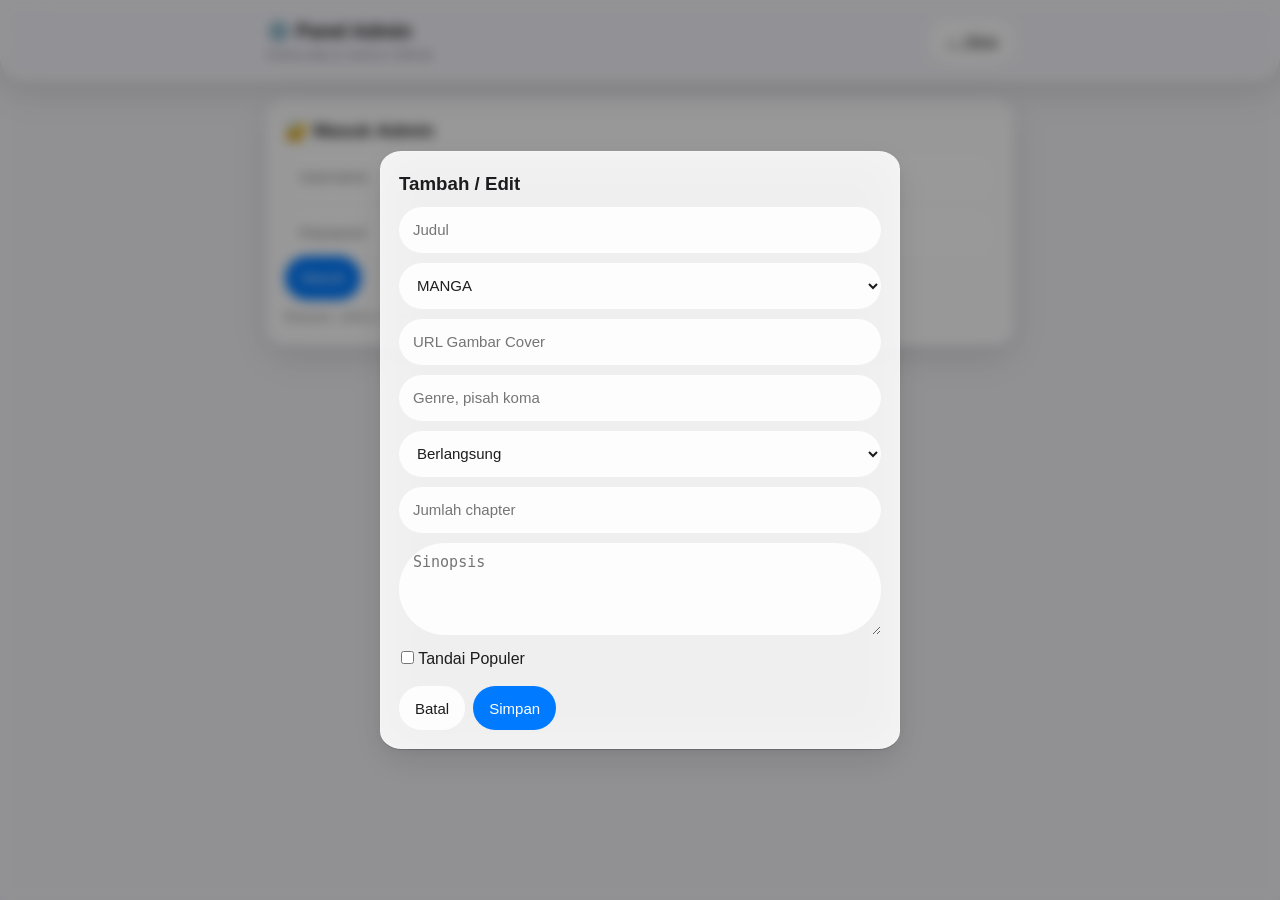
<file: admin.html>
<!DOCTYPE html><html lang="id">
<head>
<meta charset="UTF-8">
<meta name="viewport" content="width=device-width,initial-scale=1,viewport-fit=cover">
<meta name="theme-color" content="#F2F2F7" media="(prefers-color-scheme: light)">
<meta name="theme-color" content="#000000" media="(prefers-color-scheme: dark)">
<title>Admin · KomikOS</title>
<link rel="stylesheet" href="assets/style.css">
</head>
<body>
<header class="ios-nav ios-material">
  <div class="container" style="display:flex;justify-content:space-between;align-items:center">
    <div><h1 style="font-size:20px;margin:0">⚙️ Panel Admin</h1><p class="sub">Kelola data & sinkron GitHub</p></div>
    <a class="ios-btn" href="index.html">← Situs</a>
  </div>
</header>
<section class="container" id="loginBox">
  <div class="ios-card ios-material" style="padding:18px">
    <h3>🔐 Masuk Admin</h3>
    <input class="ios-input" id="u" placeholder="Username">
    <input class="ios-input" id="pw" type="password" placeholder="Password">
    <button class="ios-btn blue" id="btnMasuk">Masuk</button>
    <p class="sub" style="margin-top:8px">Bawaan: <code>admin</code> / <code>admin123</code></p>
  </div>
</section>
<section class="container" id="adminArea" style="display:none">
  <div class="ios-card ios-material" style="padding:12px;display:flex;flex-wrap:wrap;gap:8px">
    <button class="ios-btn blue" id="tambah">➕ Tambah</button>
    <button class="ios-btn" id="ekspor">💾 Ekspor</button>
    <label class="ios-btn"><input type="file" accept=".json" id="impor" hidden>📥 Impor</label>
    <button class="ios-btn green" id="ghPush">☁️ Push GitHub</button>
    <button class="ios-btn red" id="keluar">🚪 Keluar</button>
  </div>
  <input class="ios-input ios-material" id="cariAdm" placeholder="Cari komik…" style="margin-top:12px">
  <div id="listAdm"></div>
</section>
<div id="modal" class="modal" hidden>
  <div class="ios-card ios-material modal-box">
    <h3 id="mTitle">Tambah / Edit</h3>
    <input class="ios-input" id="f_judul" placeholder="Judul">
    <select class="ios-input" id="f_tipe"><option>MANGA</option><option>MANHWA</option><option>MANHUA</option></select>
    <input class="ios-input" id="f_cover" placeholder="URL Gambar Cover">
    <input class="ios-input" id="f_genre" placeholder="Genre, pisah koma">
    <select class="ios-input" id="f_status"><option>Berlangsung</option><option>Tamat</option></select>
    <input class="ios-input" type="number" id="f_ch" placeholder="Jumlah chapter">
    <textarea class="ios-input" id="f_sin" rows="4" placeholder="Sinopsis"></textarea>
    <label style="display:block;padding:6px 2px"><input type="checkbox" id="f_pop"> Tandai Populer</label>
    <div style="display:flex;gap:8px;margin-top:10px">
      <button class="ios-btn" id="batal">Batal</button>
      <button class="ios-btn blue" id="simpan">Simpan</button>
    </div>
  </div>
</div>
<script src="assets/app.js"></script>
<script>
const U="admin",P="admin123";
btnMasuk.onclick=()=>{if(u.value==U&&pw.value==P){localStorage.adm=1;cek()}else alert("Username / password salah")}
keluar.onclick=()=>{delete localStorage.adm;cek()}
function cek(){
  if(localStorage.adm==1){loginBox.style.display="none";adminArea.style.display="block";muatAdmin()}
  else{loginBox.style.display="block";adminArea.style.display="none"}
}
cek();
</script></body></html>
</file>
<file: assets/style.css>
:root{
  --bg:#F2F2F7;--card:#FFFFFFE6;--text:#1D1D1F;--text2:rgba(60,60,67,.6);
  --blue:#007AFF;--green:#30D158;--red:#FF3B30;
  --r:22px / 18px;--pill:9999px;
  --shadow:0 12px 34px rgba(0,0,0,.10),0 4px 12px rgba(0,0,0,.05);
  --ease:cubic-bezier(.22,1,.36,1);
}
@media(prefers-color-scheme:dark){:root{
  --bg:#000;--card:#1C1C1EB8;--text:#F5F5F7;--text2:rgba(235,235,245,.6);
  --blue:#0A84FF;
}}
*{box-sizing:border-box;margin:0;padding:0}
html,body{
  font-family:-apple-system,BlinkMacSystemFont,"SF Pro Text",Arial,sans-serif;
  background:var(--bg);color:var(--text);-webkit-font-smoothing:antialiased;
  padding-bottom:96px;line-height:1.45
}
.ios-material{
  background:rgba(255,255,255,.18);
  -webkit-backdrop-filter:blur(24px) saturate(180%);
  backdrop-filter:blur(24px) saturate(180%);
  border:1px solid rgba(255,255,255,.22);
  box-shadow:inset 0 1px 0 rgba(255,255,255,.28),var(--shadow)
}
@media(prefers-color-scheme:dark){.ios-material{background:rgba(28,28,30,.45);border-color:rgba(255,255,255,.08)}}
.container{max-width:780px;margin:0 auto;padding:16px;padding-top:calc(16px + env(safe-area-inset-top))}
.ios-nav{position:sticky;top:0;z-index:50;border-radius:0 0 26px 26px}
.ios-nav h1{font-size:32px;font-weight:800;letter-spacing:-.02em}
.sub{color:var(--text2);font-size:13px}
.section-title{font-size:20px;font-weight:700;margin:22px 0 10px}
.ios-carousel{position:relative;aspect-ratio:16/9;border-radius:var(--r);overflow:hidden;box-shadow:var(--shadow)}
.track{display:flex;height:100%;transform:translateX(0);transition:transform .55s var(--ease)}
.slide{flex:0 0 100%;position:relative}
.slide img{width:100%;height:100%;object-fit:cover;display:block}
.slide .cap{position:absolute;inset:auto 0 0 0;padding:56px 16px 18px;background:linear-gradient(transparent,rgba(0,0,0,.7));color:#fff;font-weight:700}
.nav{position:absolute;top:50%;transform:translateY(-50%);width:40px;height:40px;border-radius:50%;border:none;background:rgba(255,255,255,.3);backdrop-filter:blur(10px);color:#fff;font-size:22px}
.nav.prev{left:10px}.nav.next{right:10px}
.dots{position:absolute;bottom:10px;left:50%;transform:translateX(-50%);display:flex;gap:7px}
.dot{width:7px;height:7px;border-radius:999px;background:rgba(255,255,255,.45);border:none}
.dot.active{width:20px;background:#fff}
.grid{display:grid;grid-template-columns:repeat(auto-fill,minmax(136px,1fr));gap:12px}
.card,.ios-card{background:var(--card);border-radius:var(--r);box-shadow:var(--shadow);color:inherit;text-decoration:none;display:block}
.card:active{transform:scale(.96);transition:transform .1s}
.card img{width:100%;aspect-ratio:2/3;object-fit:cover;display:block}
.card .meta{padding:9px 10px 12px}
.card h4{font-size:13.5px;font-weight:600;white-space:nowrap;overflow:hidden;text-overflow:ellipsis}
.card small{color:var(--text2);font-size:11px}
.filter{padding:8px;display:flex;gap:6px;flex-wrap:wrap}
.chip{border:none;padding:8px 14px;border-radius:var(--pill);background:transparent;color:var(--text);font-size:14px}
.chip.active{background:var(--blue);color:#fff}
.ios-input{width:100%;min-height:46px;padding:10px 14px;border-radius:var(--pill);border:none;background:var(--card);color:var(--text);font-size:15px;outline:none;margin-top:10px}
.ios-btn{display:inline-flex;align-items:center;justify-content:center;min-height:44px;padding:0 16px;border-radius:var(--pill);border:none;background:var(--card);color:var(--text);font-size:15px;cursor:pointer}
.ios-btn.blue{background:var(--blue);color:#fff}
.ios-btn.green{background:var(--green);color:#fff}
.ios-btn.red{background:var(--red);color:#fff}
.row{display:flex;justify-content:space-between;align-items:center;padding:12px 14px;border-bottom:1px solid rgba(120,120,128,.15);text-decoration:none;color:inherit}
.row:last-child{border:none}
.tabbar{position:fixed;left:12px;right:12px;bottom:10px;z-index:99;border-radius:var(--pill);padding:6px;display:flex;justify-content:space-around;padding-bottom:calc(6px + env(safe-area-inset-bottom))}
.tabbar .item{flex:1;display:flex;flex-direction:column;align-items:center;gap:2px;font-size:11px;color:var(--text2);text-decoration:none;min-height:48px}
.tabbar .item.active{color:var(--blue)}
.modal{position:fixed;inset:0;background:rgba(0,0,0,.4);backdrop-filter:blur(6px);z-index:100;display:flex;align-items:center;padding:20px}
.modal-box{width:100%;max-width:520px;margin:auto;padding:18px}
</file>
